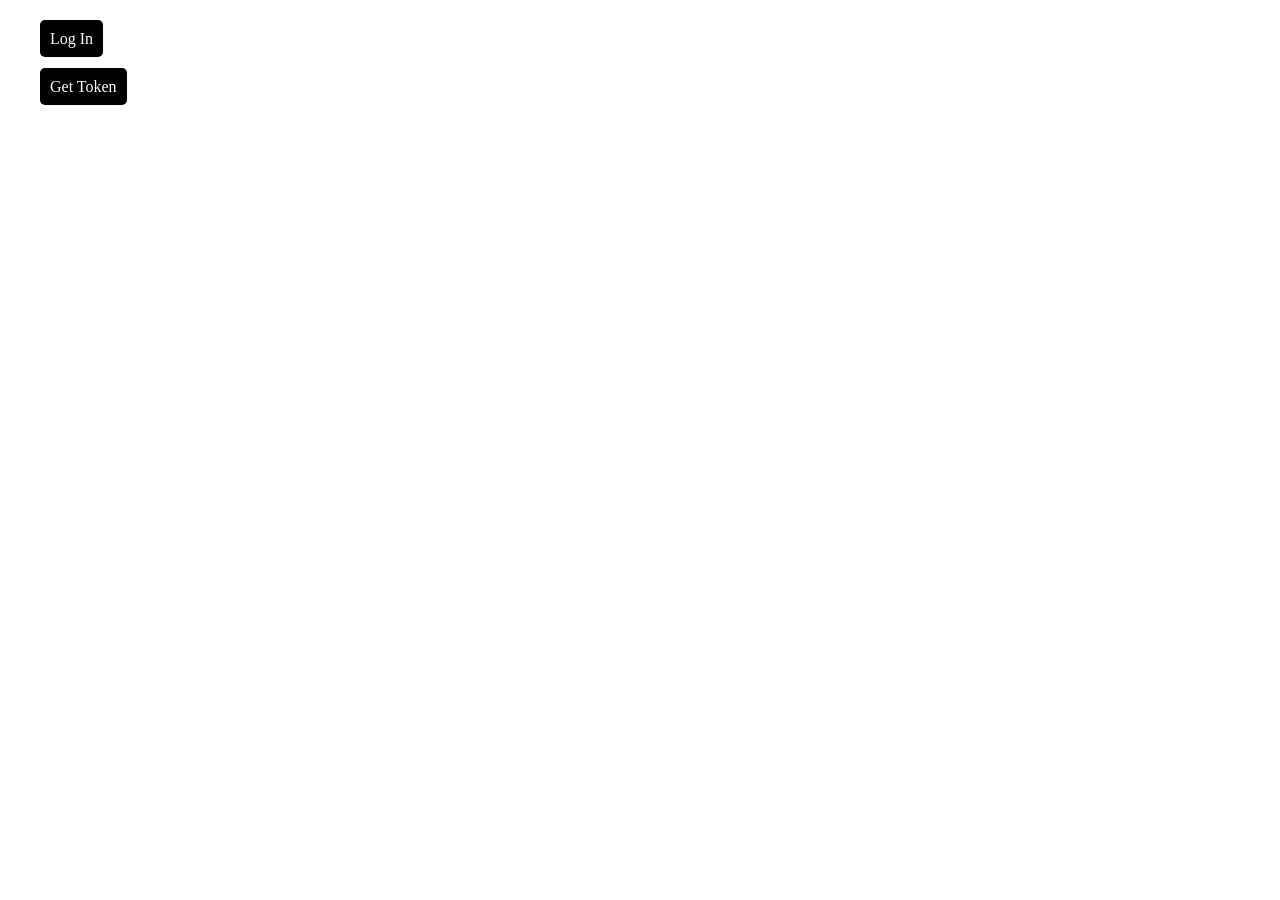
<file: public/index.html>
<!DOCTYPE html>
<html lang="en">
<head>
    <meta charset="UTF-8">
    <meta http-equiv="X-UA-Compatible" content="IE=edge">
    <meta name="viewport" content="width=device-width, initial-scale=1.0">
    <title>Document</title>
    <link rel="stylesheet" href="styles.css">
    <script src="../auth.js" defer></script>
</head>
<body>
    <header>
        <h1></h1>
    </header>
    <main>
        <section id="login">
            <a class="button" href="https://www.bungie.net/en/oauth/authorize?client_id=23872&response_type=code&state=6i0mkLx79Hp91nzWVeHrzHG4">Log In</a>
        </section>
        <section id="loggedin">
            <a class="button" id="test" onclick="getToken()">Get Token</a>
        </section>
    </main>
    <footer></footer>
</body>
</html>
</file>
<file: public/styles.css>
body {
    margin: 0;
    box-sizing: border-box;
}

section {
    margin: 30px;
}

.button {
    text-decoration: none;
    border-radius: 5px;
    background-color: black;
    color: white;
    padding: 10px;
    margin: 10px
}
</file>
